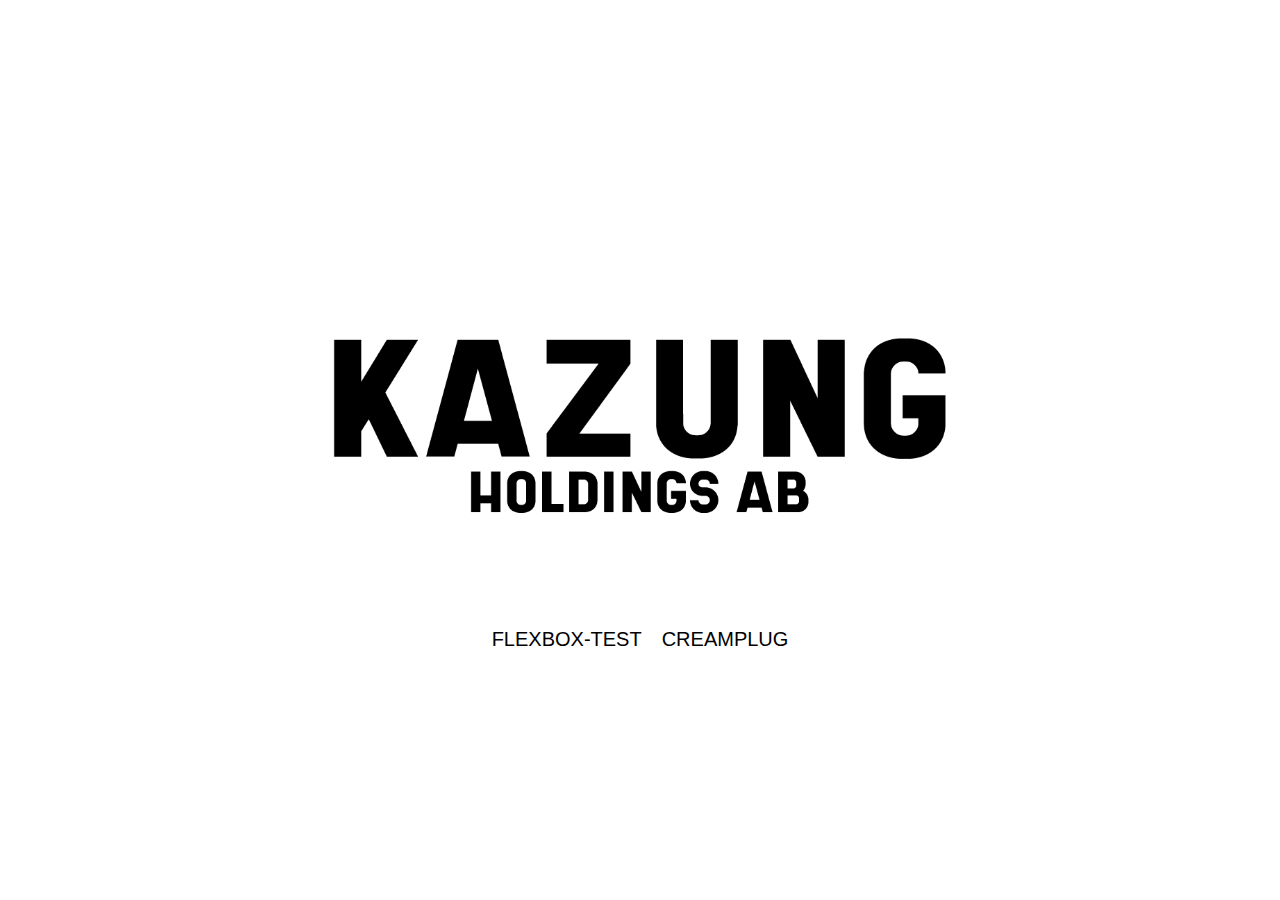
<file: index.html>
<!DOCTYPE html>
<html lang="en" dir="ltr">
  <!--

  ARVID ANDERSON 2020 TE19D



  validated BY
  https://validator.w3.org/
  -->

  <!-- HEAD -->
  <head>
    <meta charset="utf-8">
    <meta name="viewport" content="width=device-width, initial-scale=1.0">
    <link rel="stylesheet" href="css/style.css">
    <title>Kazung HOLDING</title>
  </head>
  <!-- END HEAD -->
  <body>
    <section class="main">
      <!-- Content Div -->
      <div class="content">
        <!-- Logo Div -->
        <div class="logo">
          <img src="img/logokazung.png" alt="[ERROR WITH LOADING THE ELEMENT CORRECTLY]">
        </div>
        <!-- End Logo Div -->
      </div>
      <!-- Nav Bar-->
      <div class="navbar">
        <nav>
          <ul>
            <li><a href="flextest/index.html">Flexbox-Test</a></li>
            <li><a href="Creamplug/index.html">Creamplug</a></li>
          </ul>
        </nav>
      </div>
      <!-- End Content Div -->
    </section>
  </body>
</html>
</file>
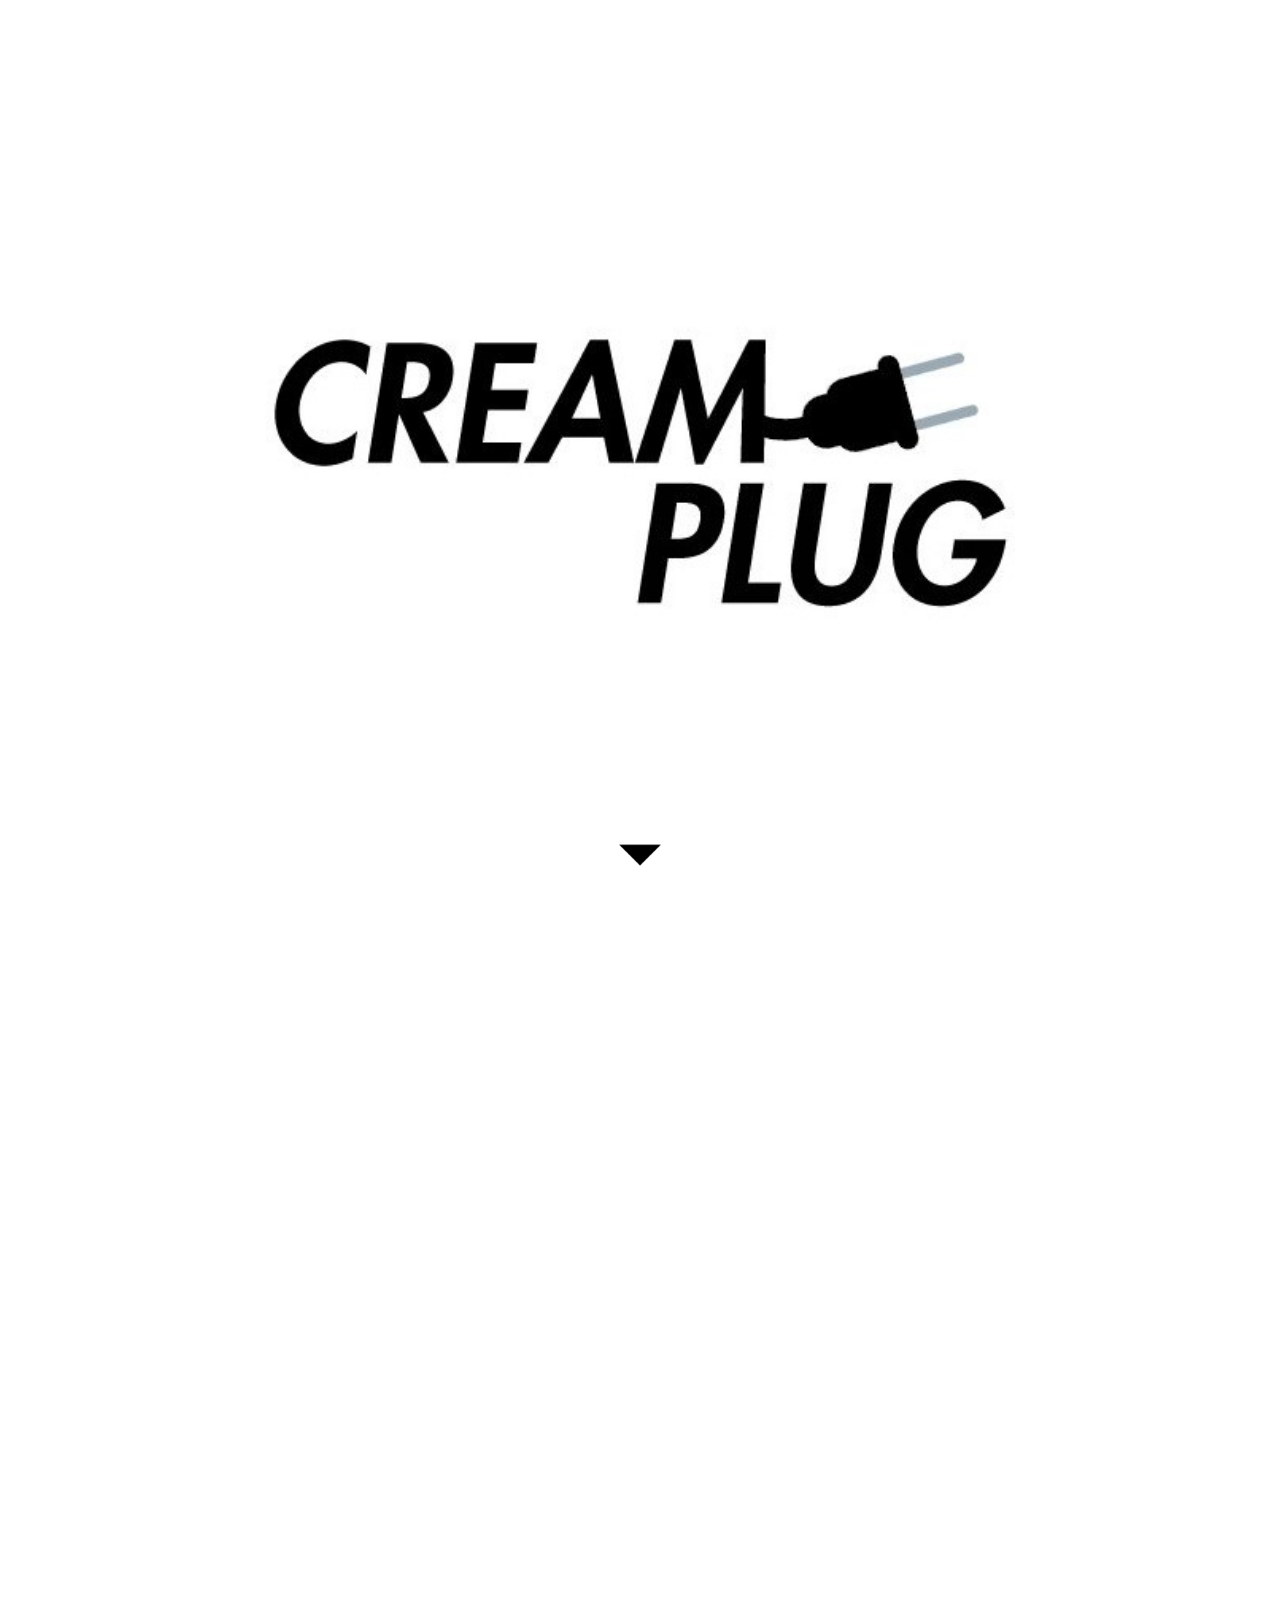
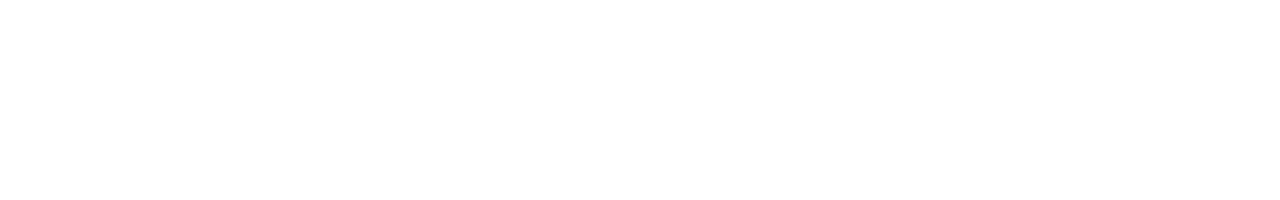
<file: CreamPlug/index.html>
<!DOCTYPE html>
<html lang="en" dir="ltr">
  <head>
    <meta charset="utf-8">
    <meta name="viewport" content="width=device-width, initial-scale=1.0">
    <link rel="stylesheet" href="css/style.css">
    <title>Kazung HOLDING</title>
  </head>
  <body>
    <div class="content">
    <section class="main">

        <div class="logo">
          <img src="img/creamplug.jpg" alt="[ERROR WITH LOADING THE ELEMENT CORRECTLY]">
        </div>
        <div id="downarrow" class="downarrow">
          <a onclick="myFunction()" href="#info"><img src="img/downarrow.png" alt="[ERROR WITH LOADING THE ELEMENT CORRECTLY]"></a>
        </div>
    </section>
    <section id="info"class="info">

      <div class="about">
        <p id="rad1">CreamPlug är ett av våra dotterbolag som ägs av oss <b>Kazung Holdings AB</b></p>
        <p id="rad2">Detta bolag är startat av Oliver Talcoth år 2016 och fokuserar på försäljning av limiterad och eklusiva kläder i både nyskick och och second-hand</p>
        <p id="rad3"><a href="https://www.CreamPlug.se">CreamPlug's hemsida</a></p>
        <p id="rad4"><a href="https://www.instagram.com/creamplug">CreamPlug's instagram.</a></p>
      </div>
    </section>
    </div>
  </body>
  <script type="text/javascript">
      function myFunction() {
        var x = document.getElementById("downarrow");
        if (x.style.display === "none") {
          x.style.display = "block";
        } else {
          x.style.display = "none";
        }
      }
  </script>
</html>
</file>
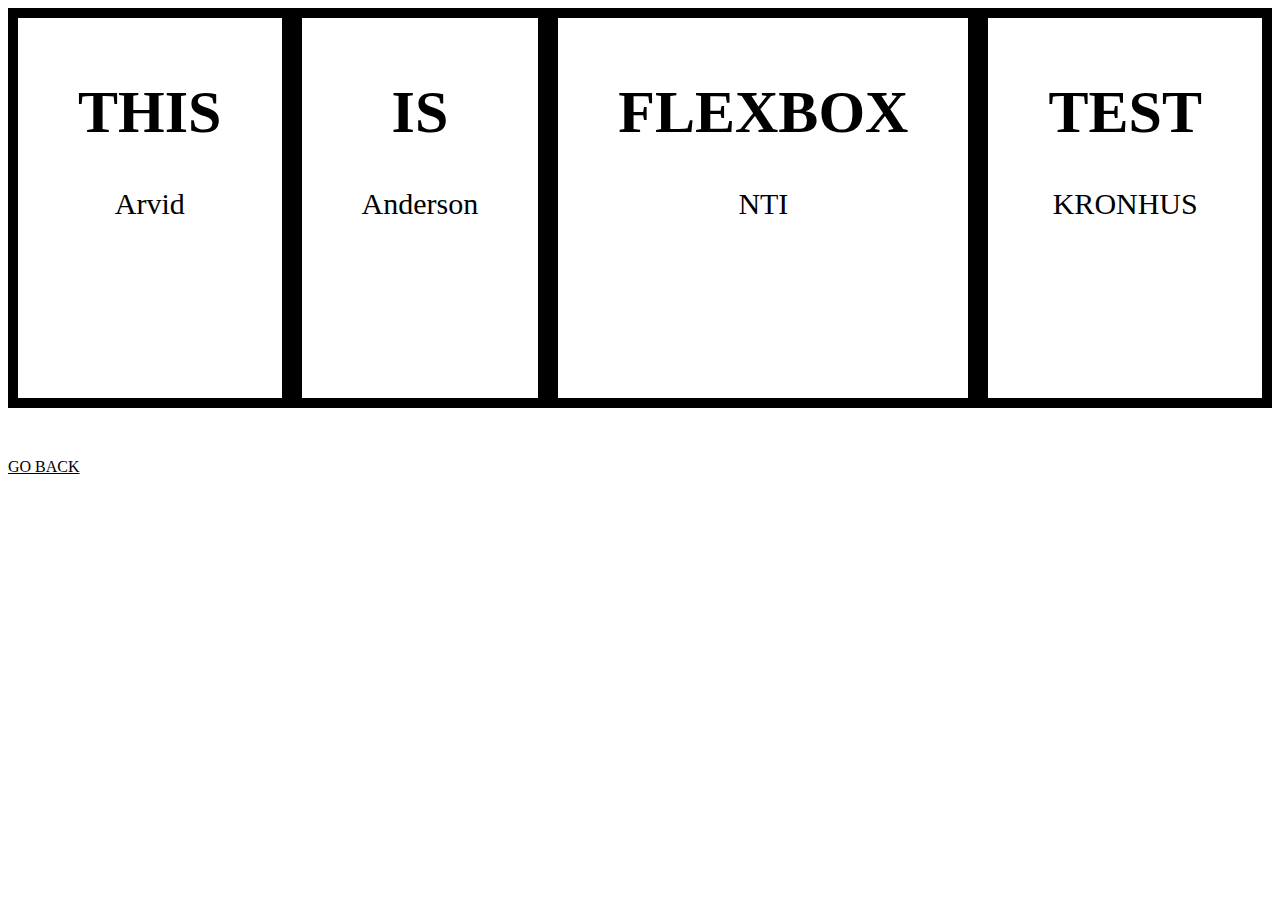
<file: flextest/index.html>
<!DOCTYPE html>
<html lang="en" dir="ltr">
  <head>
    <meta charset="utf-8">
    <link rel="stylesheet" href="css/style.css">
    <title>Flexbox Arvid Anderson</title>
  </head>
  <body>
    <div class="container">
      <div class="flexbox-wrapper">
        <div class="box1">
          <h1>THIS</h1>
          <p>Arvid</p>
        </div>
        <div class="box2">
          <h1>IS</h1>
          <p>Anderson</p>
        </div>
        <div class="box3">
          <h1>FLEXBOX</h1>
          <p>NTI</p>
        </div>
        <div class="box4">
          <h1>TEST</h1>
          <p>KRONHUS</p>
        </div>
      </div>
        <a href="../index.html">GO BACK</a>
    </div>
  </body>
</html>
</file>
<file: css/style.css>
/* ARVID ANDERSON 2020 TE19D  */

* {
  margin: 0;
  padding: 0;
  text-decoration: none;
  overflow-x: hidden;
  overflow-y: hidden;
}
body {
  width: 100%;
  height: 100vh;
}
section {
  width: 100%;
  height: 100vh;
  background-color: white;
}
.main {
  width: 100%;
  height: 100%;
  display: flex;
  flex-direction: column;
  align-items: center;
  text-align: center;
  justify-content: center;
}
.logo {
  justify-content: center;
  text-align: center;
  align-items: center;
}
/* anpassar loggans storlek efter skärmens storlek*/
@media only screen and (max-width: 600px) {
  .logo img {
    width: 500px;
  }
}
@media only screen and (min-width: 600px) {
  .logo img {
    width: 750px;
  }
}
ul {
  display: flex;
  list-style: none;
}
ul li {
  margin-left: 10px;
  margin-right: 10px;
}
ul li a {
  color: black;
  font-family: sans-serif;
  text-transform: uppercase;
  font-size: 20px;
  transition:font-size 1s;
}
ul li a:hover {
  font-size: 25px;
  transition:font-size 1s;
  text-decoration: underline;
}
</file>
<file: CreamPlug/css/style.css>
/* ARVID ANDERSON 2020 TE19D  */

* {
  margin: 0;
  padding: 0;
  text-decoration: none;
  overflow-y: hidden;
  overflow-x: hidden;
}
body {
  width: 100%;
  height: 100vh;
}
section {
  width: 100%;
  height: 100vh;
  background-color: white;
}
.main {
  width: 100%;
  height: 100vh;
  display: flex;
  flex-direction: column;
  align-items: center;
  text-align: center;
  justify-content: center;
}
.logo {
  justify-content: center;
  text-align: center;
  align-items: end;
}
.logo img {
  width: 750px;
}
.downarrow {
  position: absolute;
  margin-top: 90vh;
}
.downarrow img {
  width: 100px;
}
.downarrow img:hover {
  opacity: 0.5;
}
.info {
  width: 100%;
  height: 100vh;
  display: flex;
  flex-direction: column;
  align-items: center;
  text-align: center;
  justify-content: center;
  background-color: green;
}
</file>
<file: flextest/css/style.css>
.flexbox-wrapper {
  width: 100%;
  height: 400px;
  display: flex;
  background-color: black;
  flex-direction: row;
  margin-bottom: 50px;
}

.flexbox-wrapper div {
  flex-grow: 1;
  background-color: white;
  margin: 10px;
  padding: 20px;
  font-size: 30px;
}
.flexbox-wrapper div h1 {
  text-align: center;
}
.flexbox-wrapper div p {
  text-align: center;
}

.flexbox-wrapper div:hover {
  background-color: lightblue;
}

a {
  color: black;
}
a:hover {
  color: lightblue;
}
</file>
